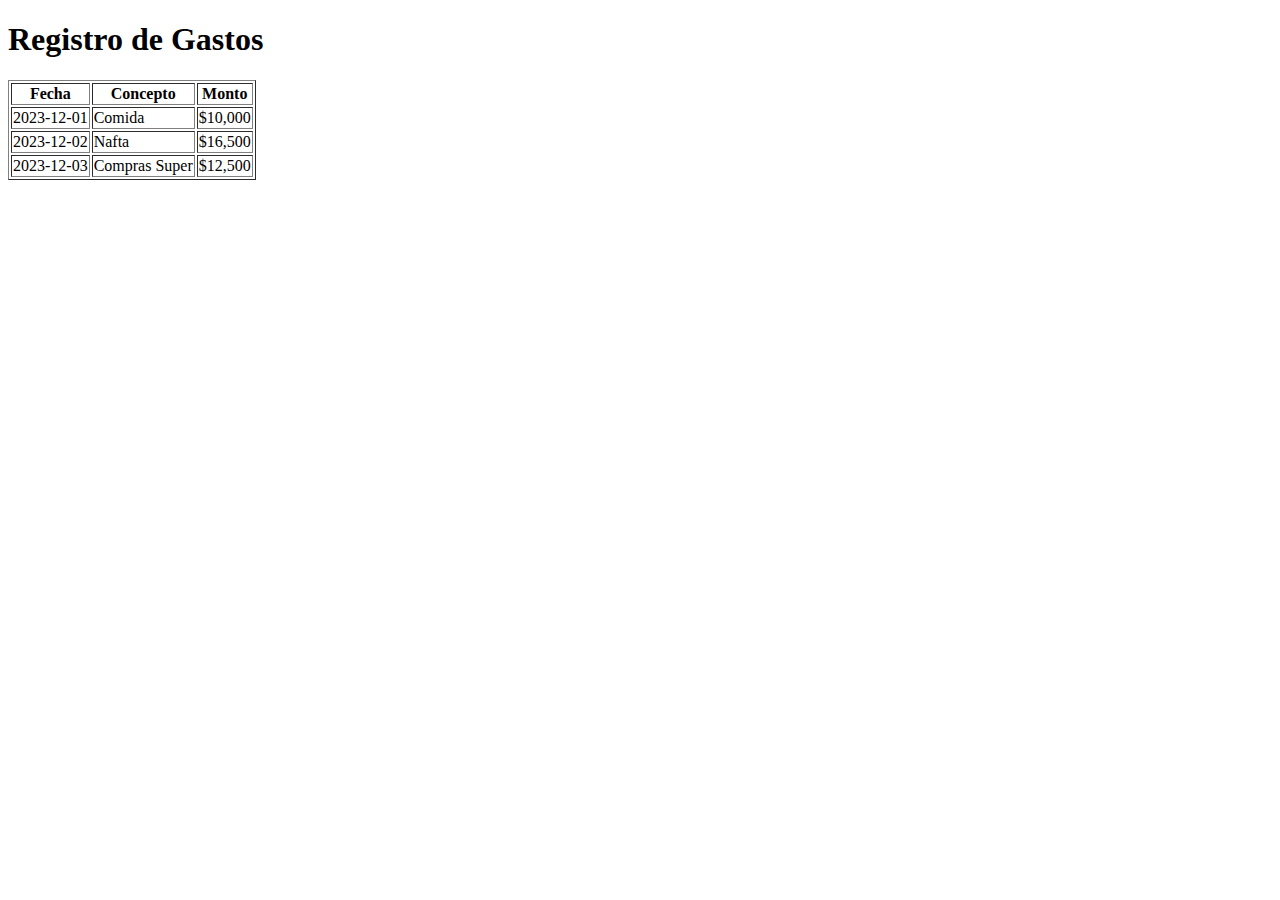
<file: 00-HTML-CSS-basics/HTML/Lista_gastos.html>
<!DOCTYPE html>
<html lang="es">
<head>
    <meta charset="UTF-8">
    <meta name="viewport" content="width=device-width, initial-scale=1.0">
    <title>Mis Gastos</title>
</head>
<body>

    <h1>Registro de Gastos</h1>

    <table border="1">
        <thead>
            <tr>
                <th>Fecha</th>
                <th>Concepto</th>
                <th>Monto</th>
            </tr>
        </thead>
        <tbody>
            <tr>
                <td>2023-12-01</td>
                <td>Comida</td>
                <td>$10,000</td>
            </tr>
            <tr>
                <td>2023-12-02</td>
                <td>Nafta</td>
                <td>$16,500</td>
            </tr>
            <tr>
                <td>2023-12-03</td>
                <td>Compras Super</td>
                <td>$12,500</td>
            </tr>
            <!se puede agregar mas filas aqui>
        </tbody>
    </table>

</body>
</html>
</file>
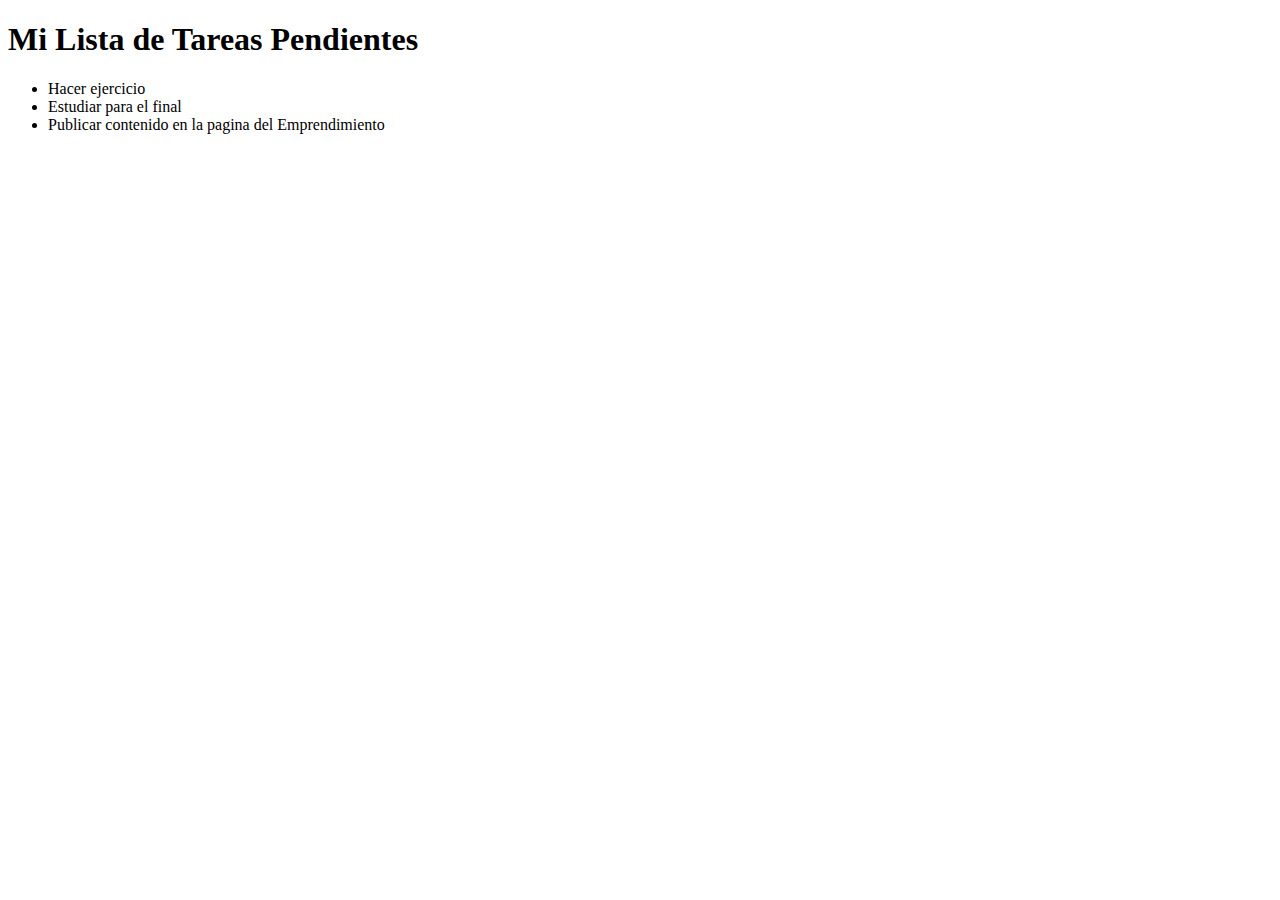
<file: 00-HTML-CSS-basics/HTML/Lista_tareas.html>
<!DOCTYPE html>
<html lang="es">
<head>
    <meta charset="UTF-8">
    <meta name="viewport" content="width=device-width, initial-scale=1">
    <title>Mi Lista de Tareas Pendientes</title>
</head>
<body>

    <h1>Mi Lista de Tareas Pendientes</h1>

    <ul>
        <li>Hacer ejercicio</li>
        <li>Estudiar para el final</li>
        <li>Publicar contenido en la pagina del Emprendimiento </li>
        <! se ouede agrear mas aqui>
    </ul>

</body>
</html>
</file>
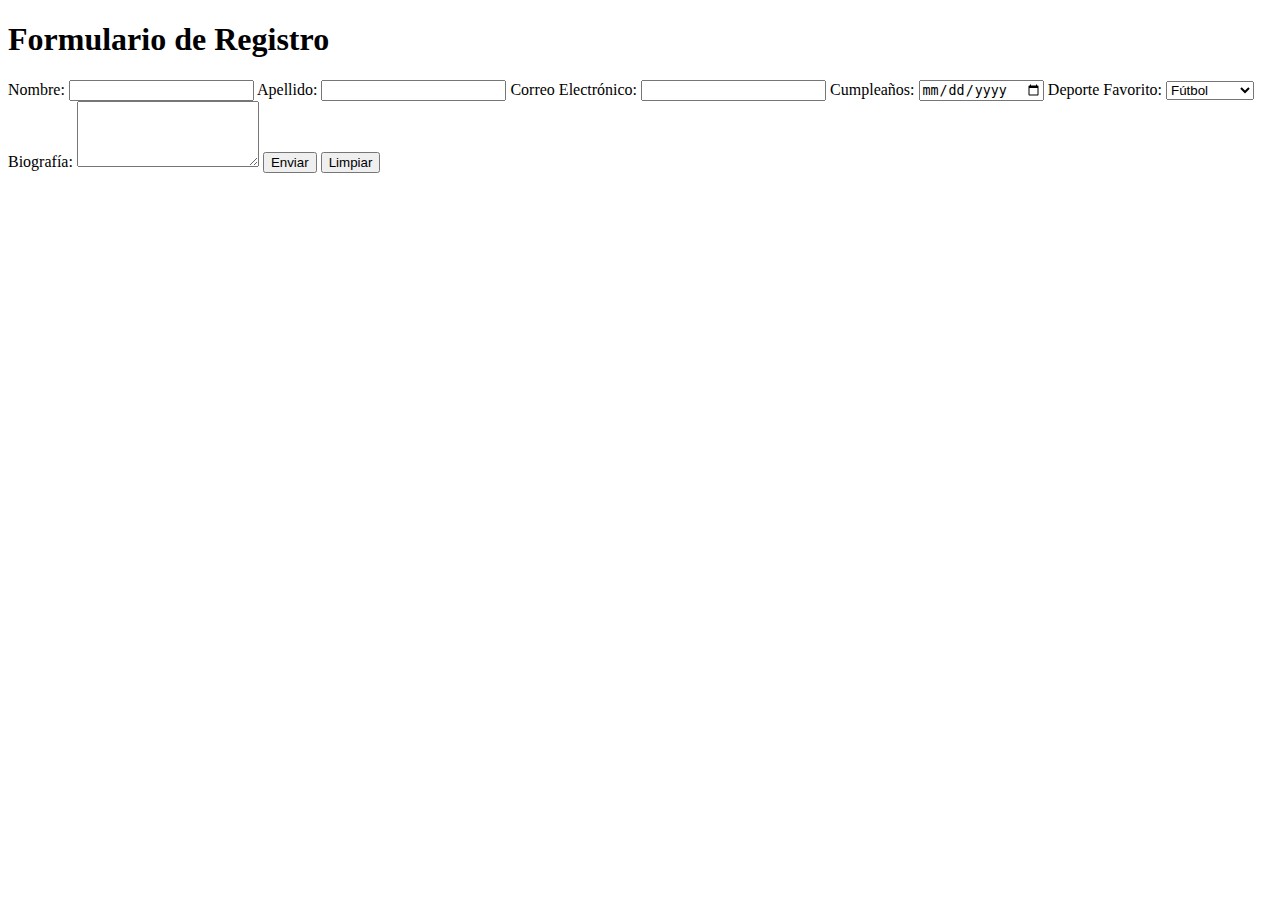
<file: 00-HTML-CSS-basics/HTML/Registro.html>
<!DOCTYPE html>
<html lang="es">
<head>
    <meta charset="UTF-8">
    <meta name="viewport" content="width=device-width, initial-scale=1.0">
    <title>Formulario de Registro</title>
</head>
<body>

    <h1>Formulario de Registro</h1>

    <form action="#" method="post" onsubmit="return validarFormulario()">
        <label for="nombre">Nombre:</label>
        <input type="text" id="nombre" name="nombre" required>

        <label for="apellido">Apellido:</label>
        <input type="text" id="apellido" name="apellido" required>

        <label for="email">Correo Electrónico:</label>
        <input type="email" id="email" name="email" required>

        <label for="cumpleanos">Cumpleaños:</label>
        <input type="date" id="cumpleanos" name="cumpleanos" required>

        <label for="deporte">Deporte Favorito:</label>
        <select id="deporte" name="deporte">
            <option value="futbol">Fútbol</option>
            <option value="baloncesto">Baloncesto</option>
            <option value="tenis">Tenis</option>
            <option value="otro">Otro</option>
        </select>

        <label for="biografia">Biografía:</label>
        <textarea id="biografia" name="biografia" rows="4"></textarea>

        <button type="submit">Enviar</button>
        <button type="button" onclick="limpiarFormulario()">Limpiar</button>
    </form>



</body>
</html>
</file>
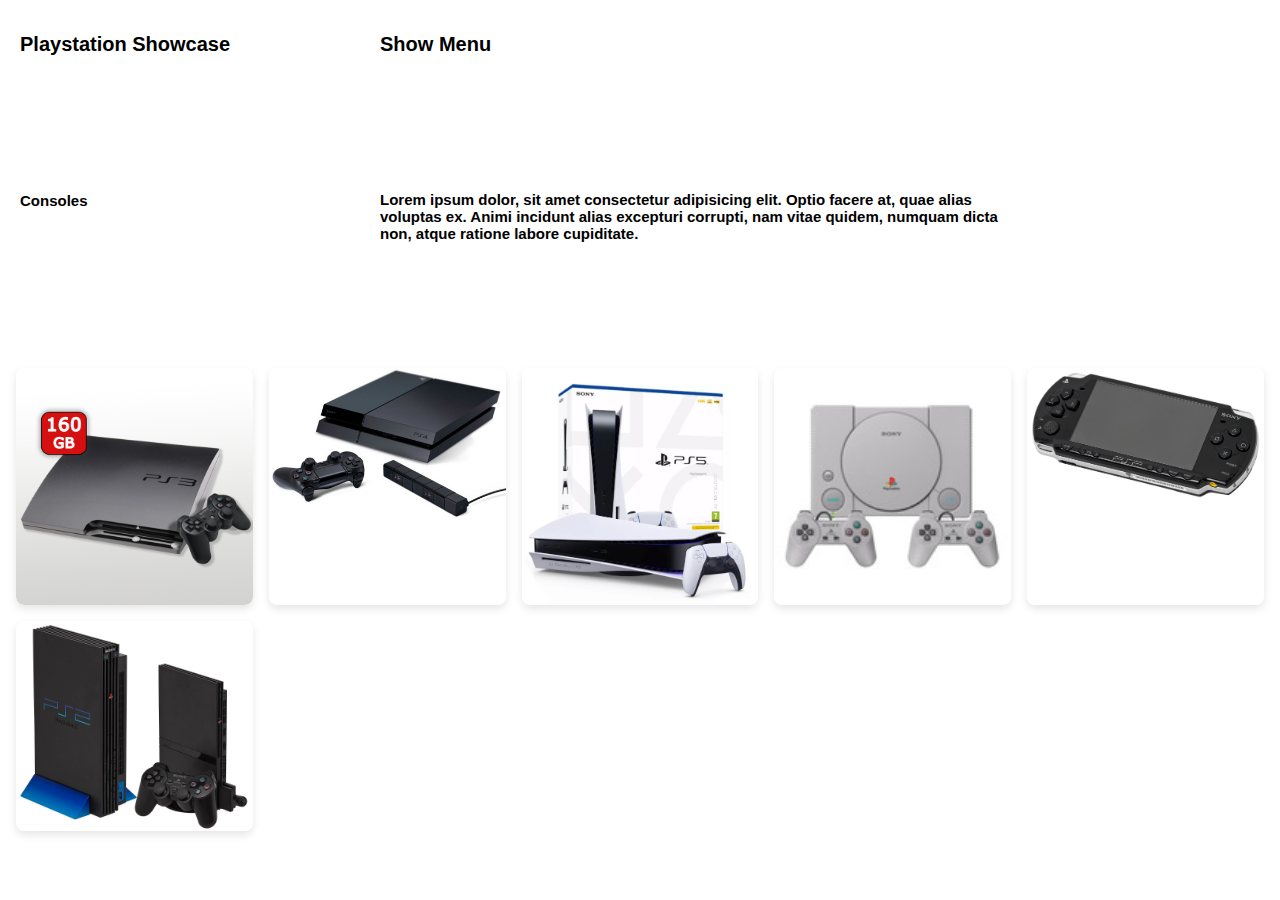
<file: 00-HTML-CSS-basics/Maqueta/maqueta.html>
<!DOCTYPE html>
<html lang="es">
<head>
    <meta charset="UTF-8">
    <meta name="viewport" content="width=device-width, initial-scale=1.0">
    <title>Grilla de Fotos</title>
    <link rel="stylesheet" href="style.css">
</head>
<body>

    <header class="encabezado">
        <h1>Playstation Showcase</h1>
    </header>

    <header class="encabezado2">
        <h1>Show Menu</h1>
    </header>


    <header class="cons">
        <h2>Consoles</h2>
    </header>

    <h4 class="desc">
        Lorem ipsum dolor, sit amet consectetur adipisicing elit. Optio
        facere at, quae alias voluptas ex. Animi incidunt alias excepturi
        corrupti, nam vitae quidem, numquam dicta non, atque ratione
        labore cupiditate.
      </h4>


    <div class="grid-container">

        <div class="grid-item">
            <img src="ps3.jpg" alt="Foto 1">
            <div class="additional-info">PS3 de 160gb</div>
        </div>
        <div class="grid-item">
            <img src="ps4.jpg" alt="Foto 2">
            <div class="additional-info">PS4 de 1TB</div>
        </div>
        <div class="grid-item">
            <img src="ps5.jpeg" alt="Foto 3">
            <div class="additional-info">PS5 1TB SSD</div>
        </div>
        <div class="grid-item">
            <img src="ps1.jpg" alt="Foto 1">
            <div class="additional-info">PS One</div>
        </div>
        <div class="grid-item">
            <img src="psp.jpg" alt="Foto 2">
            <div class="additional-info">PSP 8GB</div>
        </div>
        <div class="grid-item">
            <img src="ps2.jpg" alt="Foto 3">
            <div class="additional-info">PS2 Fat y Super Slim</div>
        </div>
    </div>

</body>
</html>
</file>
<file: 00-HTML-CSS-basics/Maqueta/style.css>
body {
    font-family: 'Arial', sans-serif;
    margin: 0;
    padding: 0;
}

.encabezado {
    text-align: left;
    padding: 20px;
    font-size: 10px; 

}

.encabezado2 {
    position:relative;
    left:370px;
    top:-80px;
    padding: 10px;
    font-size: 10px; 

}


.cons {
    text-align: left;
    padding: 20px;
    font-size: 10px; 

}

.desc {
    position:relative;
    left:370px;
    top:-80px;
    width: 50%;
    padding: 10px;
    font-size: 15px; 

}


.grid-container {
    display: grid;
    grid-template-columns: repeat(auto-fill, minmax(200px, 1fr));
    gap: 16px;
    padding: 16px;
}

.grid-item {
    position: relative;
    overflow: hidden;
    border-radius: 8px;
    box-shadow: 0 4px 8px rgba(0, 0, 0, 0.1);
    transition: transform 0.2s ease-in-out;
}

.grid-item:hover {
    transform: scale(1.05);
}

.grid-item img {
    display: block;
    width: 100%;
    height: auto;
    border-radius: 8px;
}

.additional-info {
    position: absolute;
    top: 0;
    left: 0;
    width: 100%;
    height: 100%;
    background: rgba(255, 255, 255, 0.8);
    display: none;
    align-items: center;
    justify-content: center;
    text-align: center;
    padding: 20px;
    box-sizing: border-box;
}

.grid-item:hover .additional-info {
    display: flex;
}

@media (max-width: 767px) {
    .grid-container {
        grid-template-columns: 1fr;
    }

    .grid-item {
        margin-bottom: 16px;
    }
}
</file>
